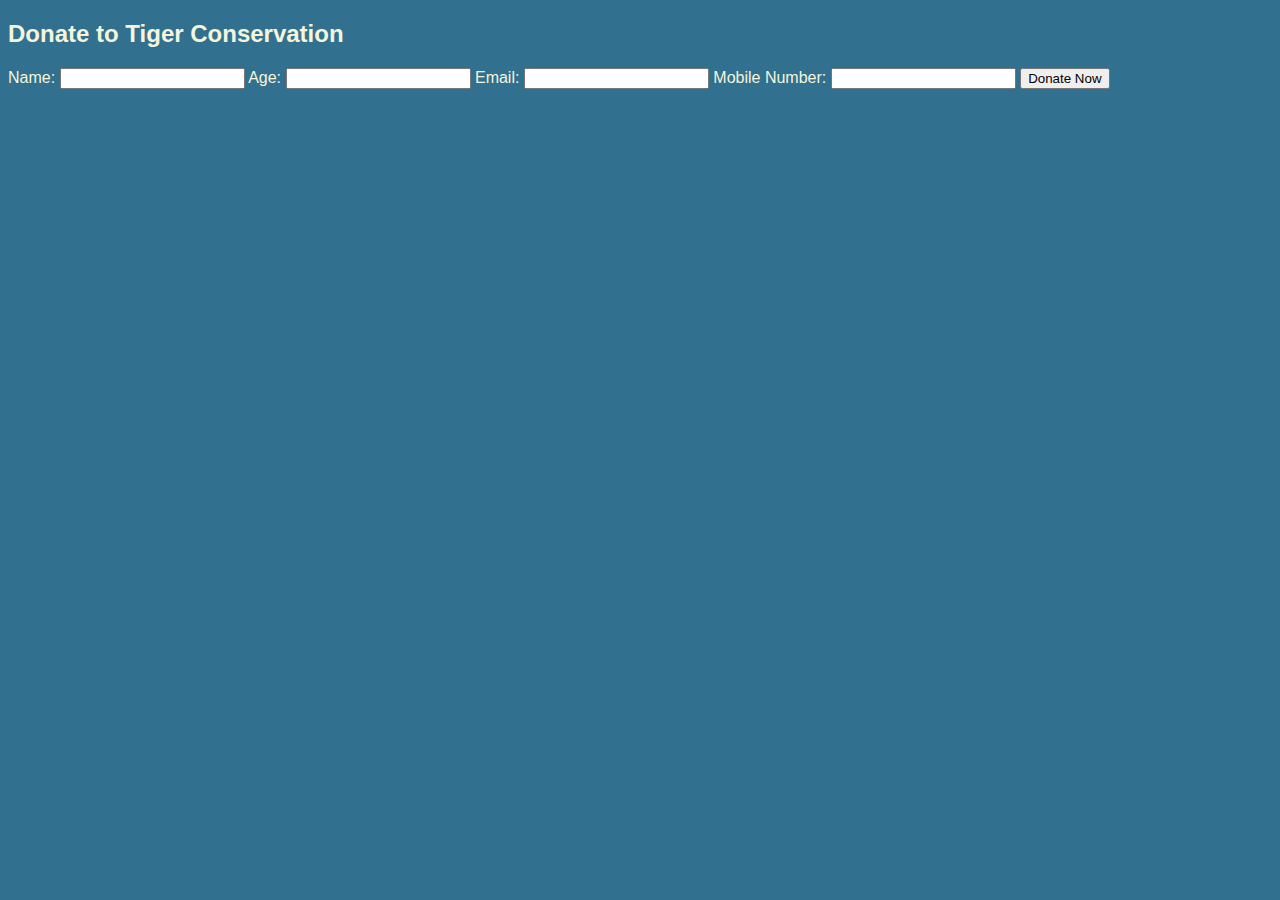
<file: donate.html>
<!DOCTYPE html>
<html lang="en">
<head>
  <meta charset="UTF-8">
  <meta name="viewport" content="width=device-width, initial-scale=1.0">
  <title>Save the Stripes: Donate</title>
  <link rel="stylesheet" href="styles.css">
</head>
<body>
  <main>
    <h2>Donate to Tiger Conservation</h2>
    <form id="donation-form">
      <label for="name">Name:</label>
      <input type="text" id="name" name="name" required>
      <label for="age">Age:</label>
      <input type="number" id="age" name="age" min="18" required>

      <label for="email">Email:</label>
      <input type="email" id="email" name="email" required>

      <label for="mobile">Mobile Number:</label>
      <input type="tel" id="mobile" name="mobile" pattern="[0-9]{10}" required>

      <button type="submit">Donate Now</button>
    </form>
  </main>

  <script src="script.js"></script>
</body>
</html>
</file>
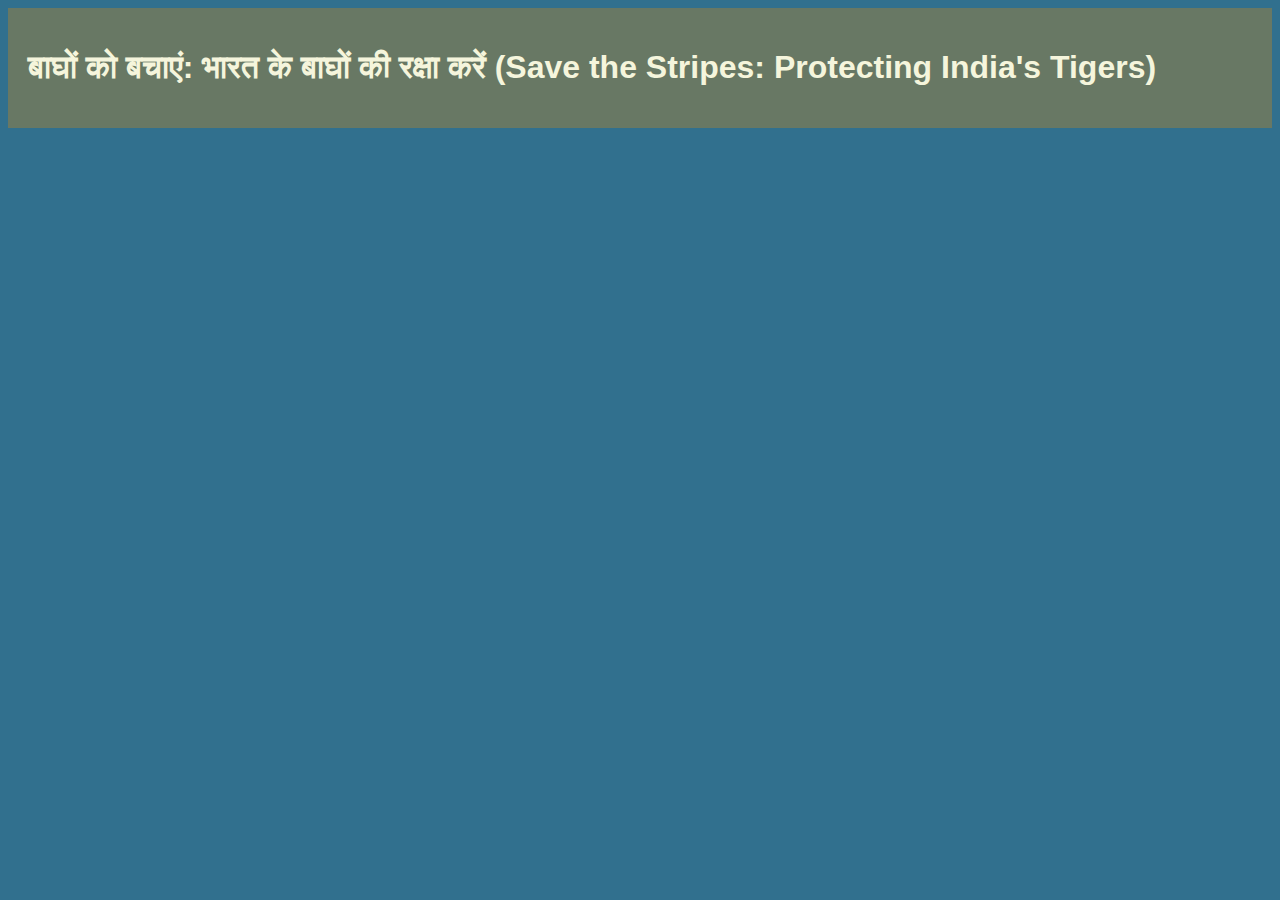
<file: hindi.html>
<!DOCTYPE html>
<html lang="hi">
<head>
  <title>बाघों को बचाएं: भारत का बाघ संरक्षण (Save the Stripes: Tiger Conservation)</title>
  <link rel="stylesheet" href="styles.css">
</head>
<body>
  <header>
    <h1>बाघों को बचाएं: भारत के बाघों की रक्षा करें (Save the Stripes: Protecting India's Tigers)</h1>
    </header>

  <main>
    </main>

  <script src="script.js"></script>
</body>
</html>
</file>
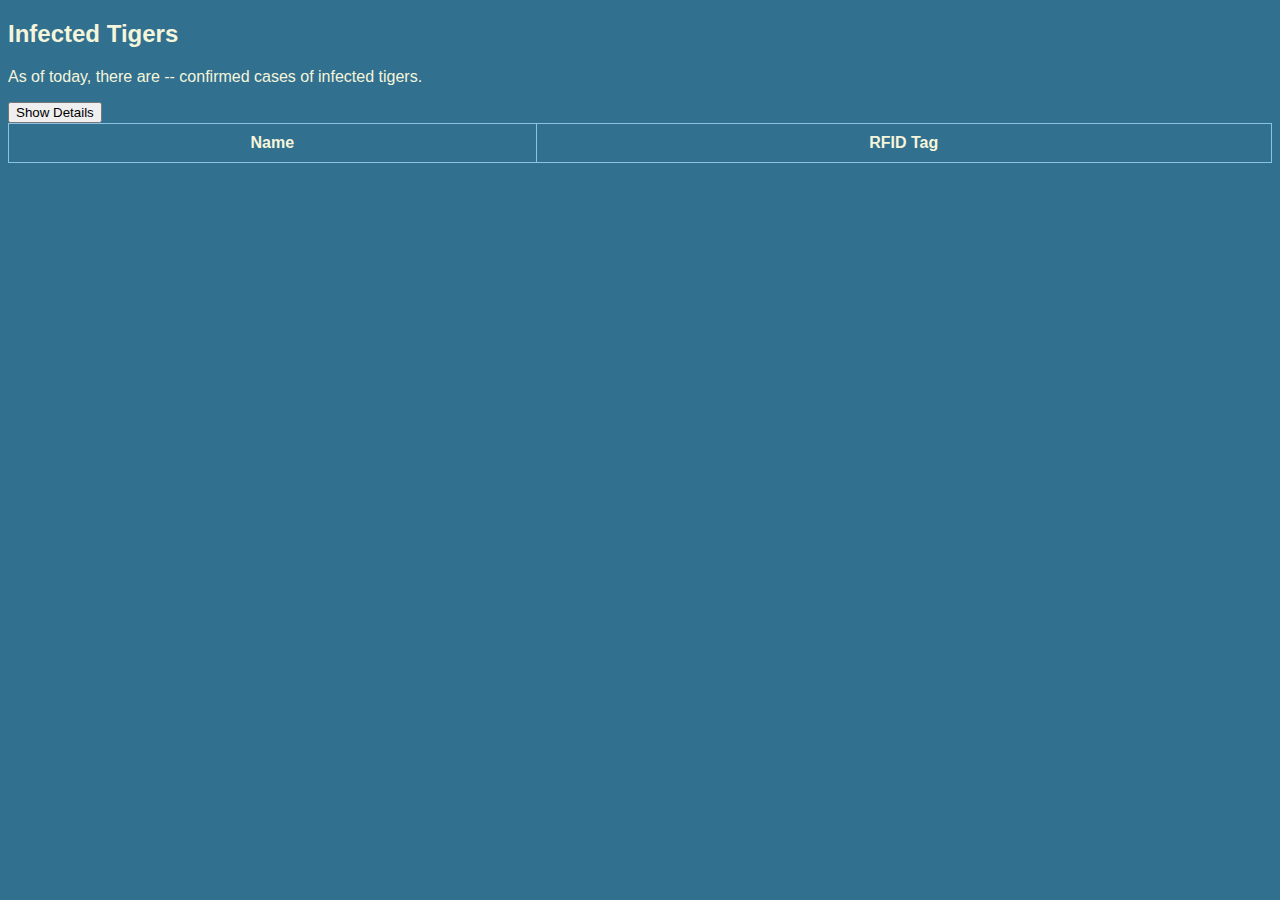
<file: infected-tigers.html>
<!DOCTYPE html>
<html lang="en">
<head>
  <meta charset="UTF-8">
  <meta name="viewport" content="width=device-width, initial-scale=1.0">
  <title>Save the Stripes: Infected Tigers</title>
  <link rel="stylesheet" href="styles.css">
</head>
<body>
  <main>
    <h2>Infected Tigers</h2>
    <p>As of today, there are <span id="infected-count">--</span> confirmed cases of infected tigers.</p>
    <button id="show-details">Show Details</button>
    <table id="infected-tigers">
      <thead>
        <tr>
          <th>Name</th>
          <th>RFID Tag</th>
        </tr>
      </thead>
      <tbody>
        </tbody>
    </table>
</table>
</main>

<script src="script.js"></script>
</body>
</html>
</file>
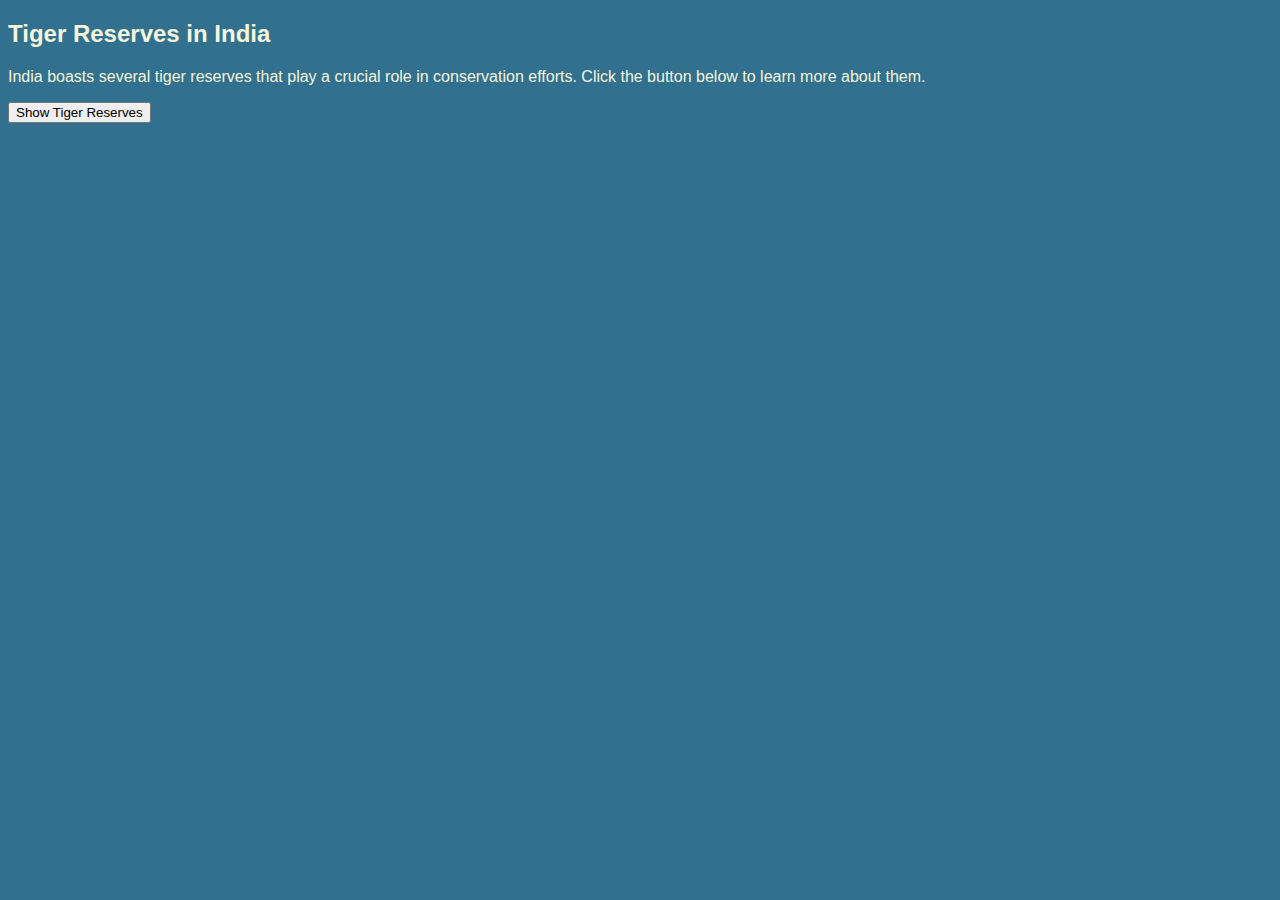
<file: reserves.html>
<!DOCTYPE html>
<html lang="en">
<head>
  <meta charset="UTF-8">
  <meta name="viewport" content="width=device-width, initial-scale=1.0">
  <title>Save the Stripes: Tiger Reserves</title>
  <link rel="stylesheet" href="styles.css">
</head>
<body>
  <main>
    <h2>Tiger Reserves in India</h2>
    <p>India boasts several tiger reserves that play a crucial role in conservation efforts. Click the button below to learn more about them.</p>
    <button id="show-reserves">Show Tiger Reserves</button>
    <div id="reserves-content"></div>
  </main>

  <script src="script.js"></script>
</body>
</html>
</file>
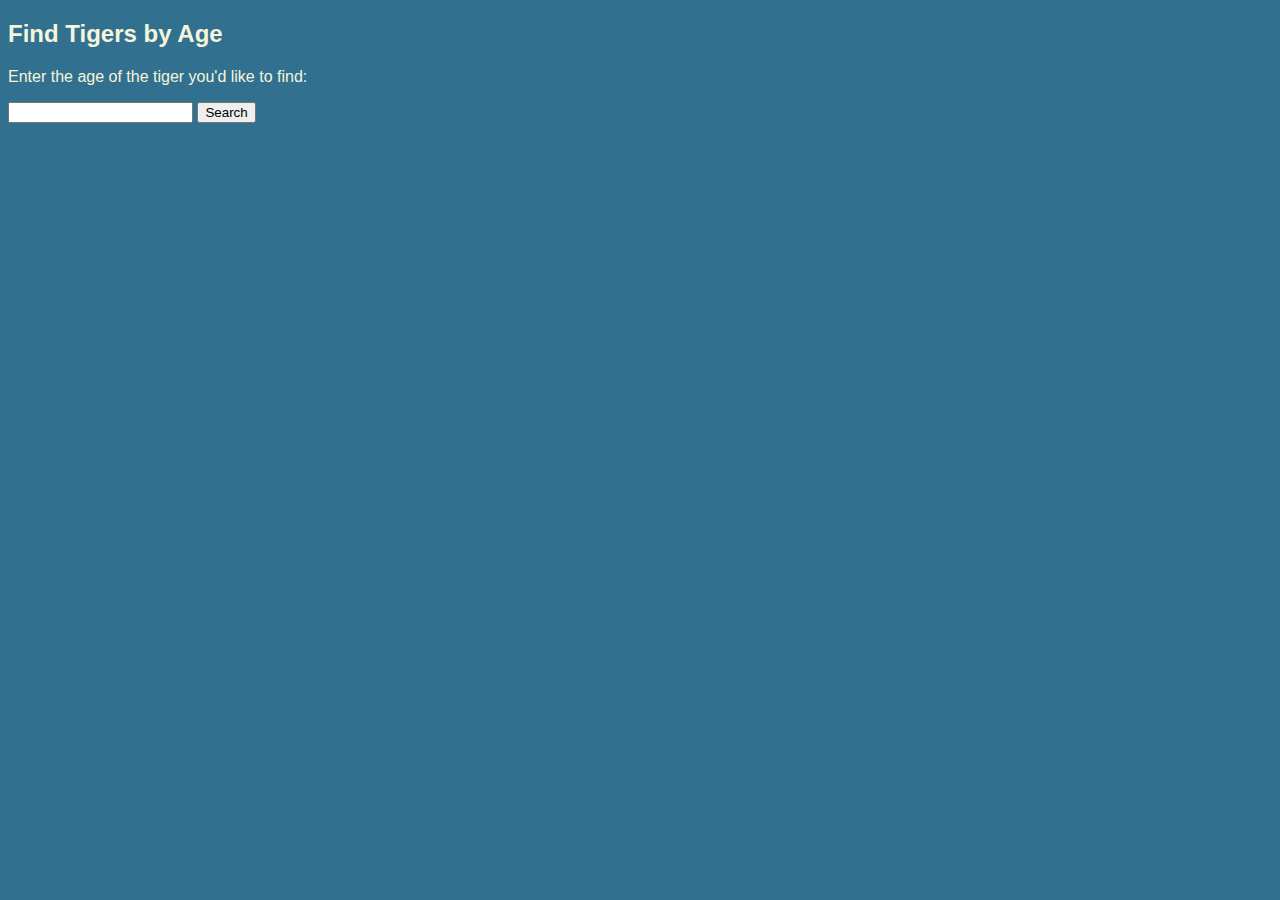
<file: search.html>
<!DOCTYPE html>
<html lang="en">
<head>
  <meta charset="UTF-8">
  <meta name="viewport" content="width=device-width, initial-scale=1.0">
  <title>Save the Stripes: Tiger Age Search</title>
  <link rel="stylesheet" href="styles.css">
</head>
<body>
  <main>
    <h2>Find Tigers by Age</h2>
    <p>Enter the age of the tiger you'd like to find:</p>
    <input type="number" id="tiger-age" min="1">
    <button id="search-btn">Search</button>
    <ul id="search-results"></ul>
  </main>

  <script src="script.js"></script>
</body>
</html>
</file>
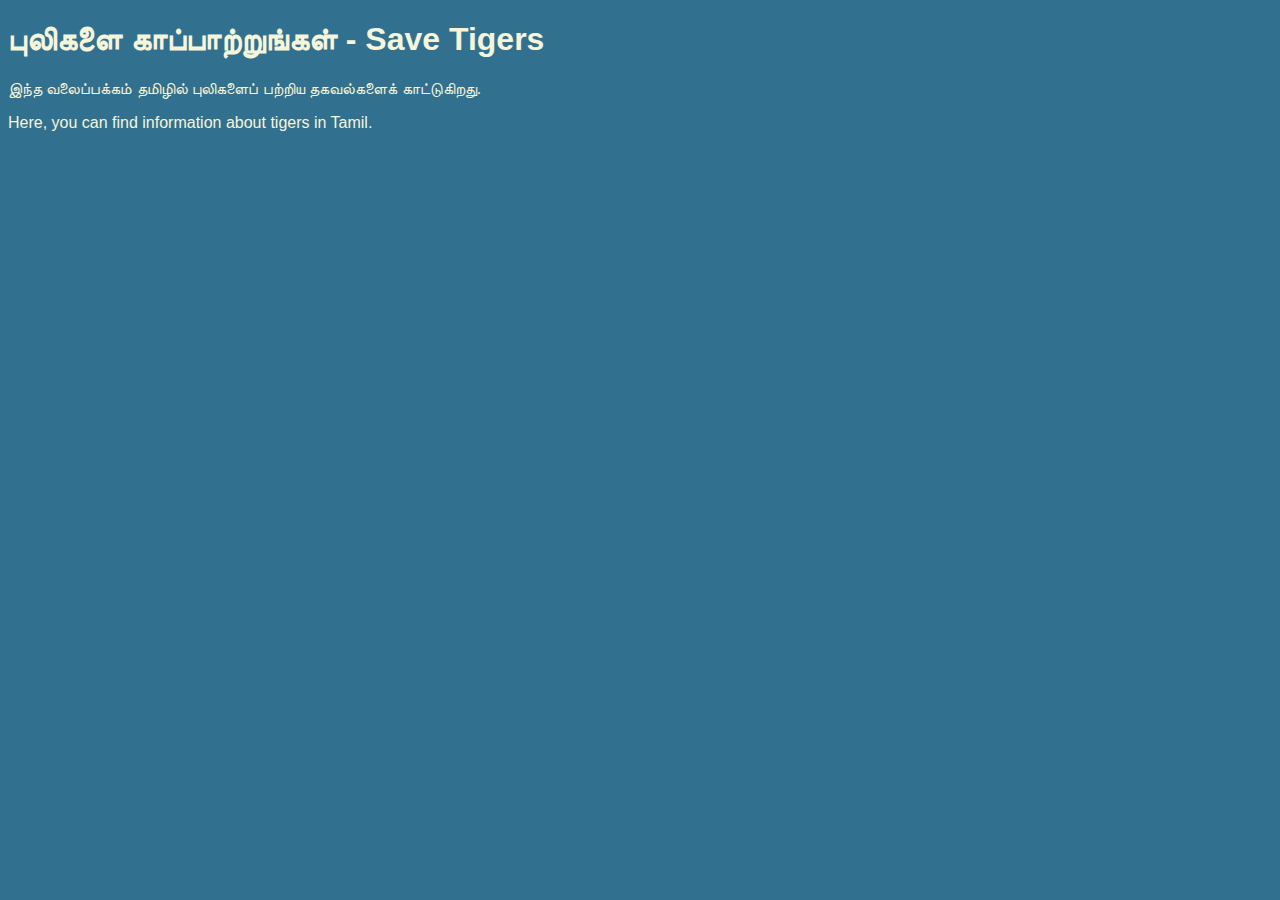
<file: tamil.html>
<!DOCTYPE html>
<html lang="ta">
<head>
    <meta charset="UTF-8">
    <meta name="viewport" content="width=device-width, initial-scale=1.0">
    <title>Save Tigers - தமிழ்</title>
    <link rel="stylesheet" href="styles.css">
</head>
<body>
    <h1>புலிகளை காப்பாற்றுங்கள் - Save Tigers</h1>
    <p>இந்த வலைப்பக்கம் தமிழில் புலிகளைப் பற்றிய தகவல்களைக் காட்டுகிறது.</p>
    <p>Here, you can find information about tigers in Tamil.</p>
    </body>
</html>
</file>
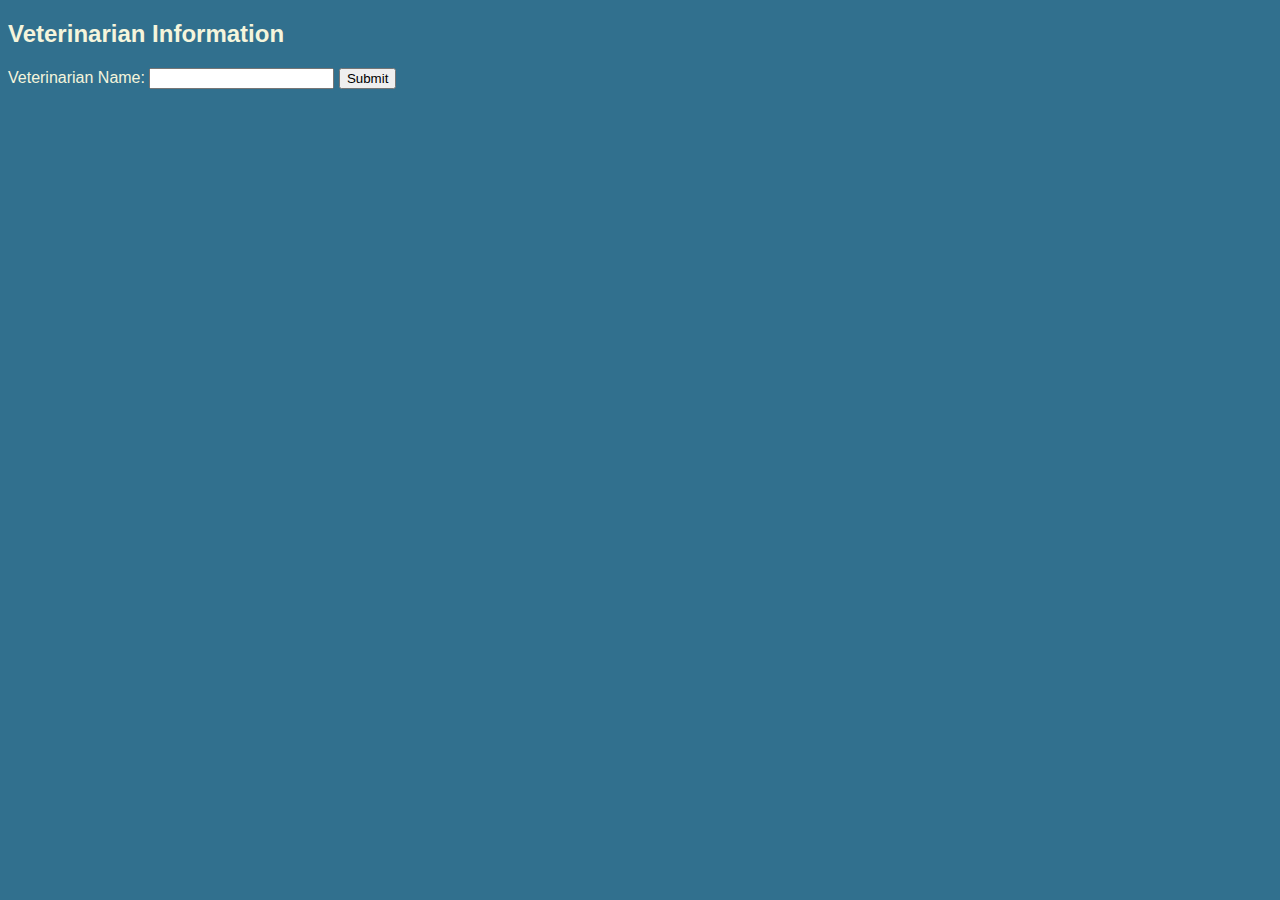
<file: veterinarian.html>
<!DOCTYPE html>
<html lang="en">
<head>
  <meta charset="UTF-8">
  <meta name="viewport" content="width=device-width, initial-scale=1.0">
  <title>Save the Stripes: Veterinarian Details</title>
  <link rel="stylesheet" href="styles.css">
</head>
<body>
  <main>
    <h2>Veterinarian Information</h2>
    <form id="veterinarian-form">
      <label for="name">Veterinarian Name:</label>
      <input type="text" id="name" name="name" required>
      <button type="submit">Submit</button>
    </form>
  </main>

  <script src="script.js"></script>
</body>
</html>
</file>
<file: styles.css>
body {
  font-family: Arial, sans-serif;
  background-color: #31708e;
  color: beige;
}

.hero {
  text-align: center;
  padding: 50px;
}

.hero img {
  width: 35%;
}

.btn {
  background-color: #687864;
  color: white;
  padding: 10px 20px;
  border: none;
  border-radius: 5px;
  cursor: pointer;
  text-decoration: none;
}

/* Animation for the tiger image */
#hero-tiger {
  animation: move 5s ease-in-out infinite;
}


@keyframes move {
  from { transform: translateX(-100%); }
  to { transform: translateX(100%); }
}

/* Other styles for different sections and elements */
header {
  background-color: #687864;
  padding: 20px;
}

header nav ul {
  list-style: none;
  padding: 0;
  margin: 0;
  display: flex;
  justify-content: space-between;
}

header nav ul li {
  margin-right: 20px;
}

section {
  padding: 20px;
}

.threat-container {
  display: flex; /* Make threat containers arrange elements side-by-side */
  margin-bottom: 20px; /* Add space between threat sections */
}

.threat-image {
  width: 35%; /* Set a fixed width for all threat images */
  margin-right: 20px; /* Add space between image and list */
}

.threat-list {
  list-style: none; /* Remove bullet points */
  padding: 0; /* Remove default padding */
}

#about img {
  width: 35%;
  margin-bottom: 20px;
  display: block;
}

table {
  width: 100%;
  border-collapse: collapse;
}

th, td {
  padding: 10px;
  border: 1px solid #8fc1e3;
}

#donate form {
  display: flex;
  flex-direction: column;
  margin: 0 auto;
  width: 50%;
}

#donate form label {
  margin-bottom: 5px;
}
</file>
